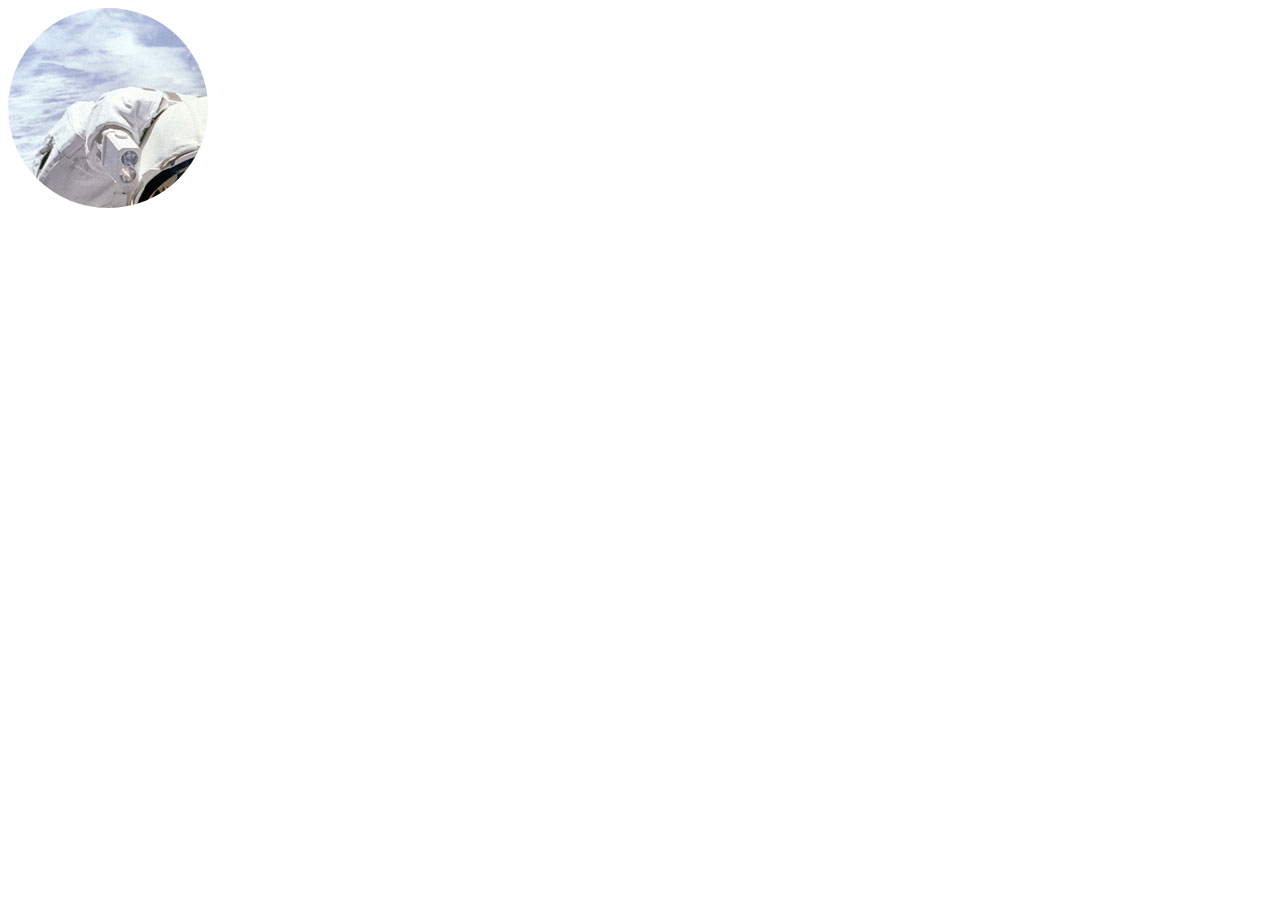
<file: add.html>
<!DOCTYPE html>
<html lang="en">
<head>
    <meta charset="UTF-8">
    <title>Title</title>
    <style type="text/css">
        .box {
            width:200px;
            height:200px;
            border-radius: 50%;
            background-color: #4f5050;
            animation: demo 2s;
            animation-iteration-count: infinite;
            position: relative;
            background-image: url("assets/img/post-sample-image.jpg");
        }
        @keyframes demo {
            0%{background-color:rgba(164,214,245,0.78)}
            50%{background-color:#0dcaf0; left:250px}
            100%{background-color:#006a81}
        }
    </style>
</head>
<body>
<div class="box"></div>

</body>
</html>
</file>
